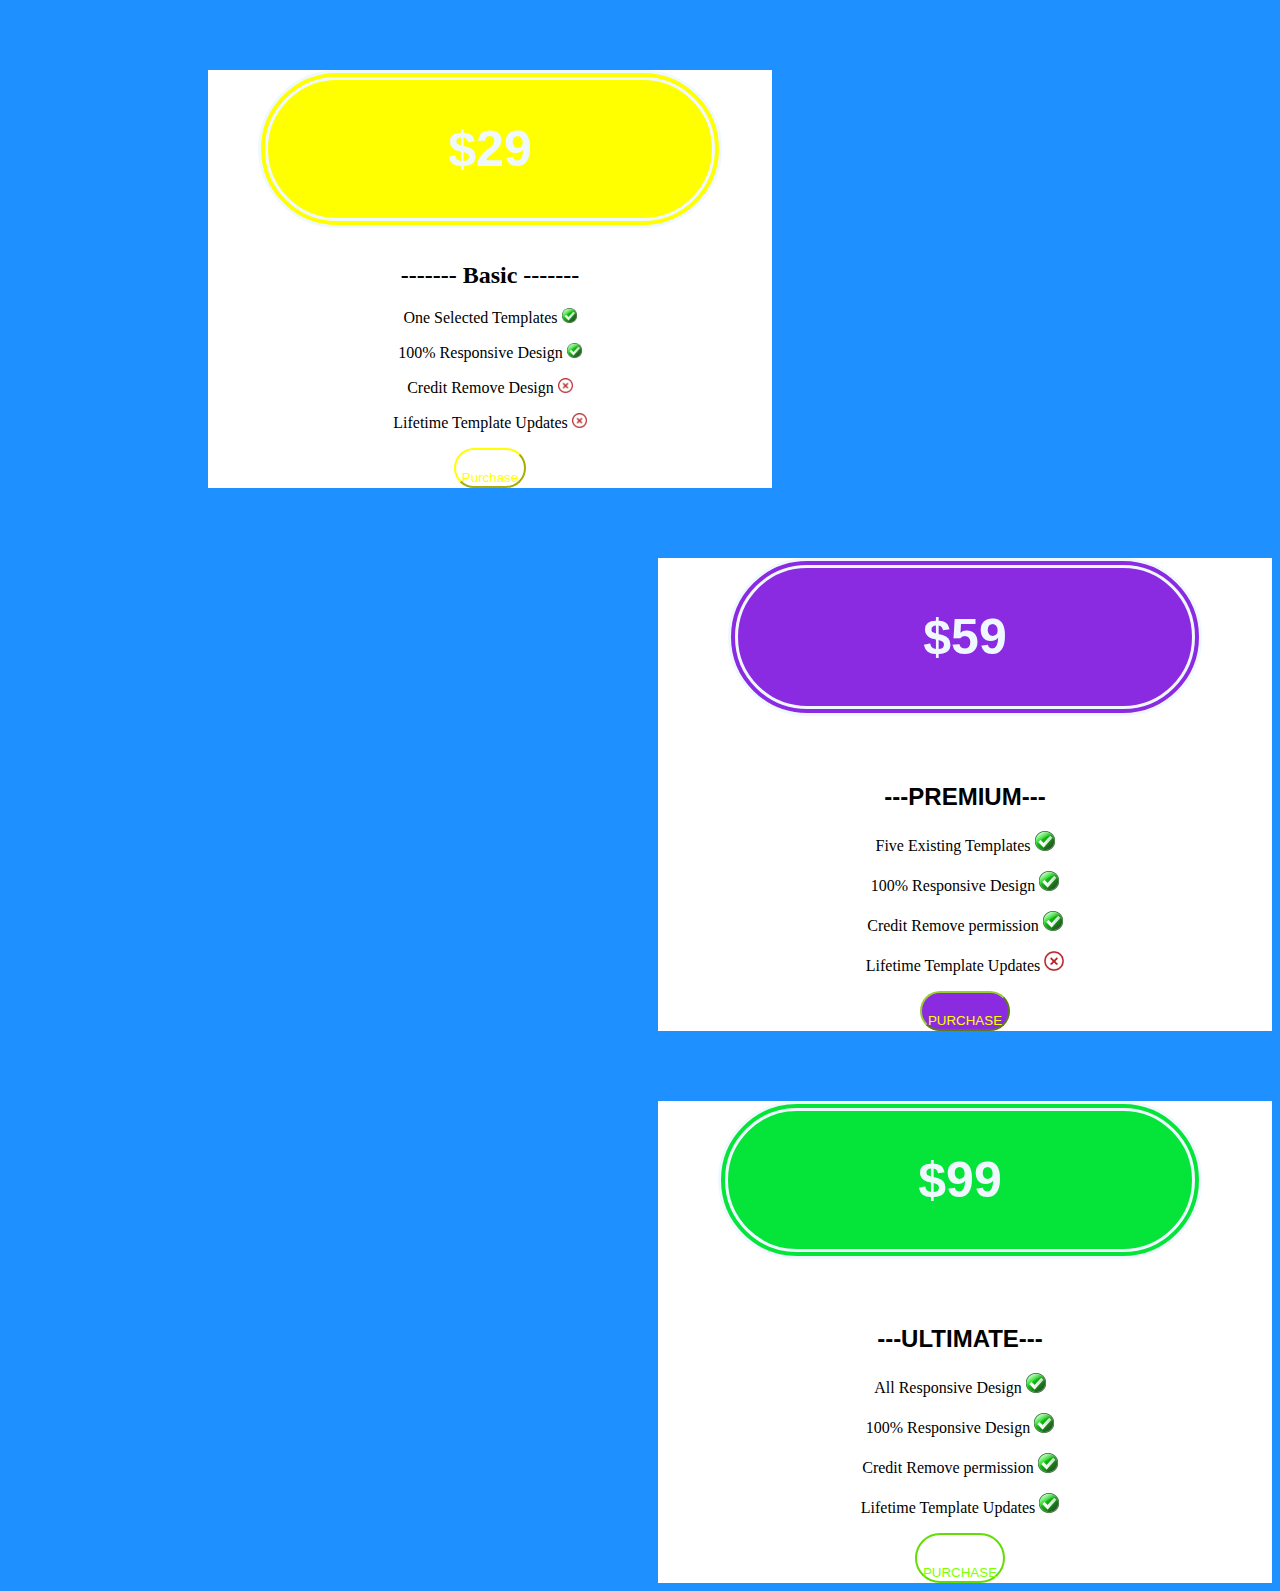
<file: index.html>
<!DOCTYPE html>
<html lang="en">
<head>
    <meta charset="UTF-8">
    <meta name="viewport" content="width=device-width, initial-scale=1.0">
    <title>OB-HAVO SAYTI</title>
</head>
<body style="background-color: dodgerblue;">
    <link rel="stylesheet" href="style.css">
    <link rel="stylesheet" href="style2.css">
   <div class="main-container">
    
    
    
    
    <div class="a1">
        <h1 class="dollar">$29</h1>
        <h2 style="font-family: Cambria, Cochin, Georgia, Times, 'Times New Roman', serif;">------- Basic -------</h2>
        <p> One Selected Templates <span><img width="15" src="correct.png" alt=""></span></p>
        <p>100% Responsive Design <span><img width="15" src="correct.png" alt=""></span></p>
        <p>Credit Remove Design <span><img width="15" src="incorrect-sign-circle-png.webp" alt=""></span></p>
        <p>Lifetime Template Updates <span><img width="15" src="incorrect-sign-circle-png.webp" alt=""></span></p>
        <button class="purchase">Purchase</button>
    </div>
</div>




    

<div class="main-container">
    <div class="a2">
    
        

       <div class="b">
        <h4 class="b0">$59</h4>
        <h2 class="b1">---PREMIUM---</h2>
        <p>Five Existing Templates <img width="20" src="correct.png" alt="correct"></p>
        <p>100% Responsive Design <img width="20" src="correct.png" alt="correct"></p>    
        <p>Credit Remove permission <img width="20" src="correct.png" alt="correct"></p>
        <p>Lifetime Template Updates <img  width="20"src="incorrect-sign-circle-png.webp" alt="incorrect"></p>
        <button class="b2">PURCHASE</button>
    </div>
    </div>






</div>


<div class="main-container">
    <div class="c2">
    
        

       <div class="c">
        <h4 class="c0">$99</h4>
        <h2 class="c1">---ULTIMATE---</h2>
        <p>All Responsive Design <img width="20" src="correct.png" alt="correct"></p>    
        <p>100% Responsive Design <img width="20" src="correct.png" alt="correct"></p>    
        
        <p>Credit Remove permission <img width="20" src="correct.png" alt="correct"></p>
        <p>Lifetime Template Updates <img width="20" src="correct.png" alt="correct"></p>
        <button class="c3">PURCHASE</button>
    </div>
    </div>






</div>























</body>
</html>
</file>
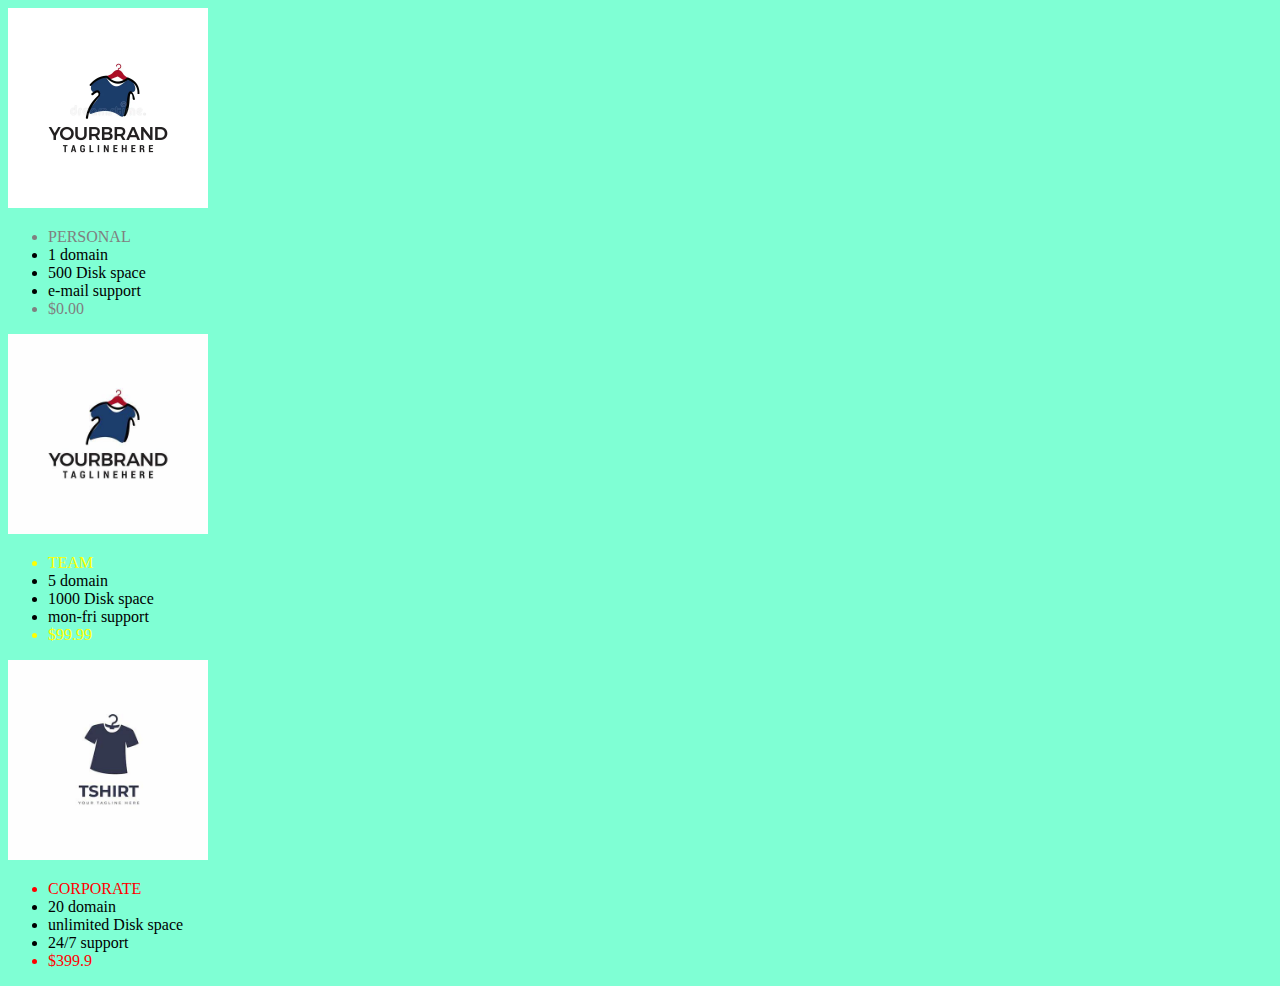
<file: index1.html>
<!DOCTYPE html>
<html lang="en">
<head>
    <meta charset="UTF-8">
    <meta name="viewport" content="width=device-width, initial-scale=1.0">
    <title>4-lesson</title>
</head>
<body style="background-color:aquamarine" ">
    
    <link rel="stylesheet" href="style.css">


    
    
        <div class="a">
        <span><img width="200px" src="tshirt.webp" alt=""></span>
        <ul>
            <li style="color: grey;">PERSONAL</li>
            <li>1 domain</li>
            <li>500 Disk space</li>
            <li>e-mail support</li>
            <li style="color: grey;">$0.00</li>
        </ul>
    </div>
    
    
    
    
    <div class="b">
        <span><img width="200px" src="OIP.jpg" alt=""></span>
        <ul>
        <li style="color: yellow;">TEAM</li>
            <li>5 domain</li>
            <li>1000 Disk space</li>
            <li>mon-fri support</li>
            <li style="color: yellow;">$99.99</li>
        </ul>
    </div>
    
    
    <div class="c">
        <span><img width="200px" src="clothes.jpg" alt=""></span>
        <ul>
        <li style="color: red;">CORPORATE</li>
        <li>20 domain</li>
        <li>unlimited Disk space</li>
        <li>24/7 support</li>
        <li style="color: red;">$399.9</li>
    </ul></div>
    
    </div>
























</body>
</html>
</file>
<file: style.css>
.a1{
   margin-top: 70px;
   display: flexbox;
   text-align:center;
margin-left: 200px;
background-color:white;
margin-right: 500px;

}
   
 .dollar{
   color: aliceblue;
   font-size: 50px;
   font-family: 'Trebuchet MS', 'Lucida Sans Unicode', 'Lucida Grande', 'Lucida Sans', Arial, sans-serif;
   background-color:yellow;
   border-radius: 90px;
   padding-top: 40px;
   padding-bottom: 40px;
   margin-right: 50px;
   margin-left: 50px;
   border-style: double;
   border-width: 10px;
 }
     h2{
      text-align: center;
     }
     
  .purchase{
background-color: white;
  padding-top: 20px;
   border-radius:40px;
   margin-left: 40px;
   margin-right: 40px;
   border-color: yellow;
   border-style: outset;
   font-family: 'Segoe UI', Tahoma, Geneva, Verdana, sans-serif;
   color:yellow;}
</file>
<file: style2.css>
.b{
    display: flexbox;
    background-color: white;
margin-top: 70px;
    text-align: center;
    margin-left: 650px;
    padding-left: 20px;
    padding-right: 20px;
   
}

    
 
  
 
   
   
   .b0{
   color: aliceblue;
    font-size: 50px;
    font-family: 'Trebuchet MS', 'Lucida Sans Unicode', 'Lucida Grande', 'Lucida Sans', Arial, sans-serif;
    background-color: blueviolet;
    border-radius: 90px;
    padding-top: 40px;
    padding-bottom: 40px;
    margin-left: 50px;
    margin-right: 50px;
    border-style: double;
    border-width: 10px;
   }
   .b1{
    font-family: Verdana, Geneva, Tahoma, sans-serif;
 
   }
   .b2{
    background-color: blueviolet;
   padding-top: 20px;
   margin-left: 40px;
   margin-right: 40px;
   border-radius:40px;
    border-color: yellowgreen;
    border-style: outset;
    font-family: 'Segoe UI', Tahoma, Geneva, Verdana, sans-serif;
    color:yellow;}
   
    .c{
        display: flexbox;
        background-color: white;
        text-align: center;
        margin-left: 650px;
        padding-left: 10px;
        padding-right: 20px;
       margin-top: 70px;
    }
    
        
     
      
     
       
       
       .c0{
       color: aliceblue;
        font-size: 50px;
        font-family: 'Trebuchet MS', 'Lucida Sans Unicode', 'Lucida Grande', 'Lucida Sans', Arial, sans-serif;
        background-color: rgb(5, 229, 57);
        border-radius: 90px;
        padding-top: 40px;
        padding-bottom: 40px;
        margin-left: 50px;
        margin-right: 50px;
        border-style: double;
        border-width: 10px;
       }
       .c1{
        font-family: Verdana, Geneva, Tahoma, sans-serif;
      }
       .c3{
       color: chartreuse;
       font-family: Verdana, Geneva, Tahoma, sans-serif;
        background-color:white;
        border-radius: 70px;
        padding-top: 30px;
        margin-left: 40px;
        margin-right: 40px;
        border-style:double;
        border-color: rgb(99, 221, 6);
       }
</file>
